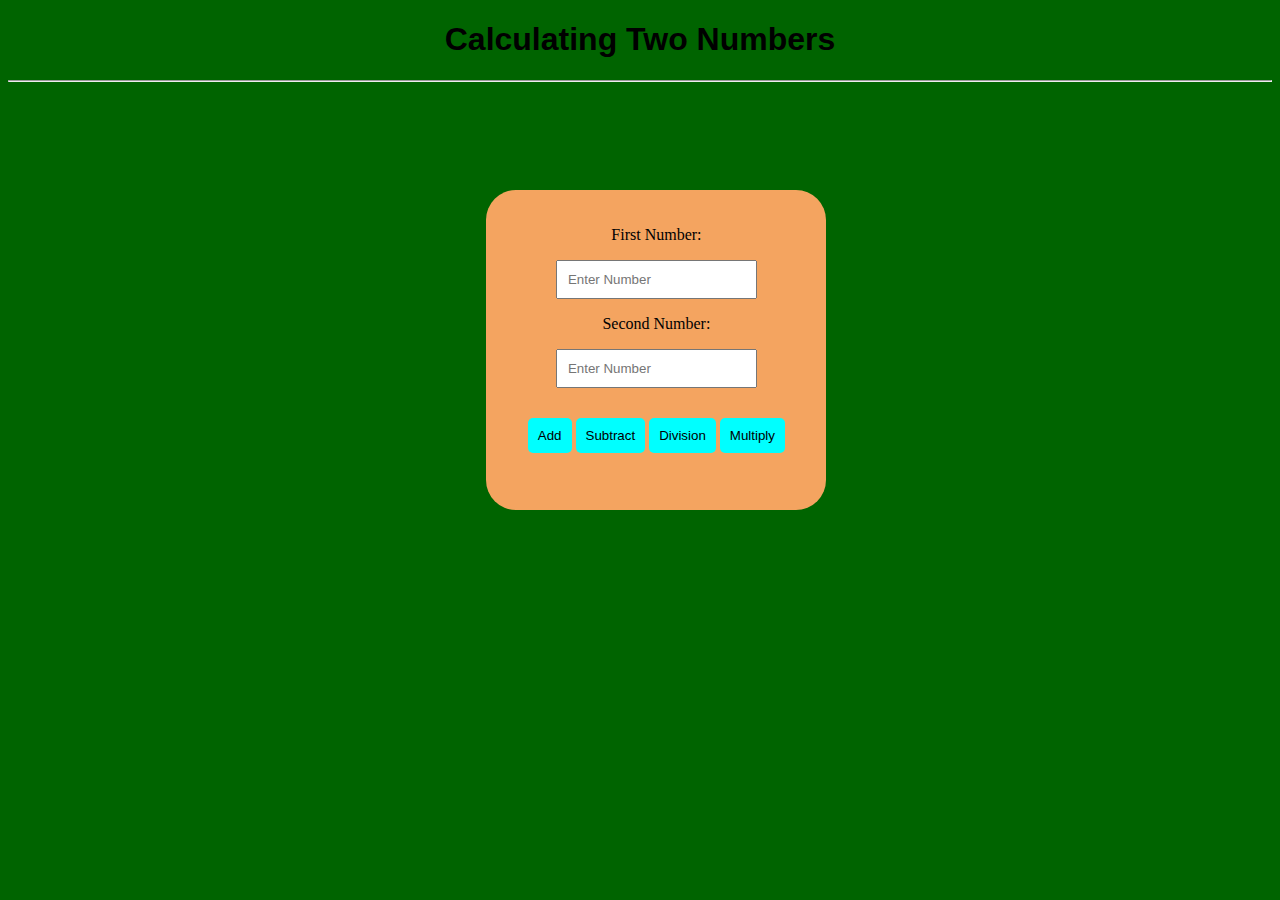
<file: Calc Project/index.html>
<!DOCTYPE html>
<html lang="en">
<head>
    <meta charset="UTF-8">
    <meta name="viewport" content="width=device-width, initial-scale=1.0">
    <title>Calculator</title>
    <link rel="stylesheet" href="style.css">
</head>
<body>
    <h1>Calculating Two Numbers</h1>
    <hr>
    <div id="calc">
        <p>First Number:</p>
        <input type="number"  placeholder="Enter Number" id="num1">
        <p>Second Number:</p>
        <input type="number"  placeholder="Enter Number" id="num2">
        <div id="calc2">
    <button id="btn1">Add</button>
    <button id="btn2">Subtract</button>
    <button id="btn3">Division</button>
    <button id="btn4">Multiply</button></div>
    <p id="getData"></p></div>
    <script src="script.js"></script>
</body>
</html>
</file>
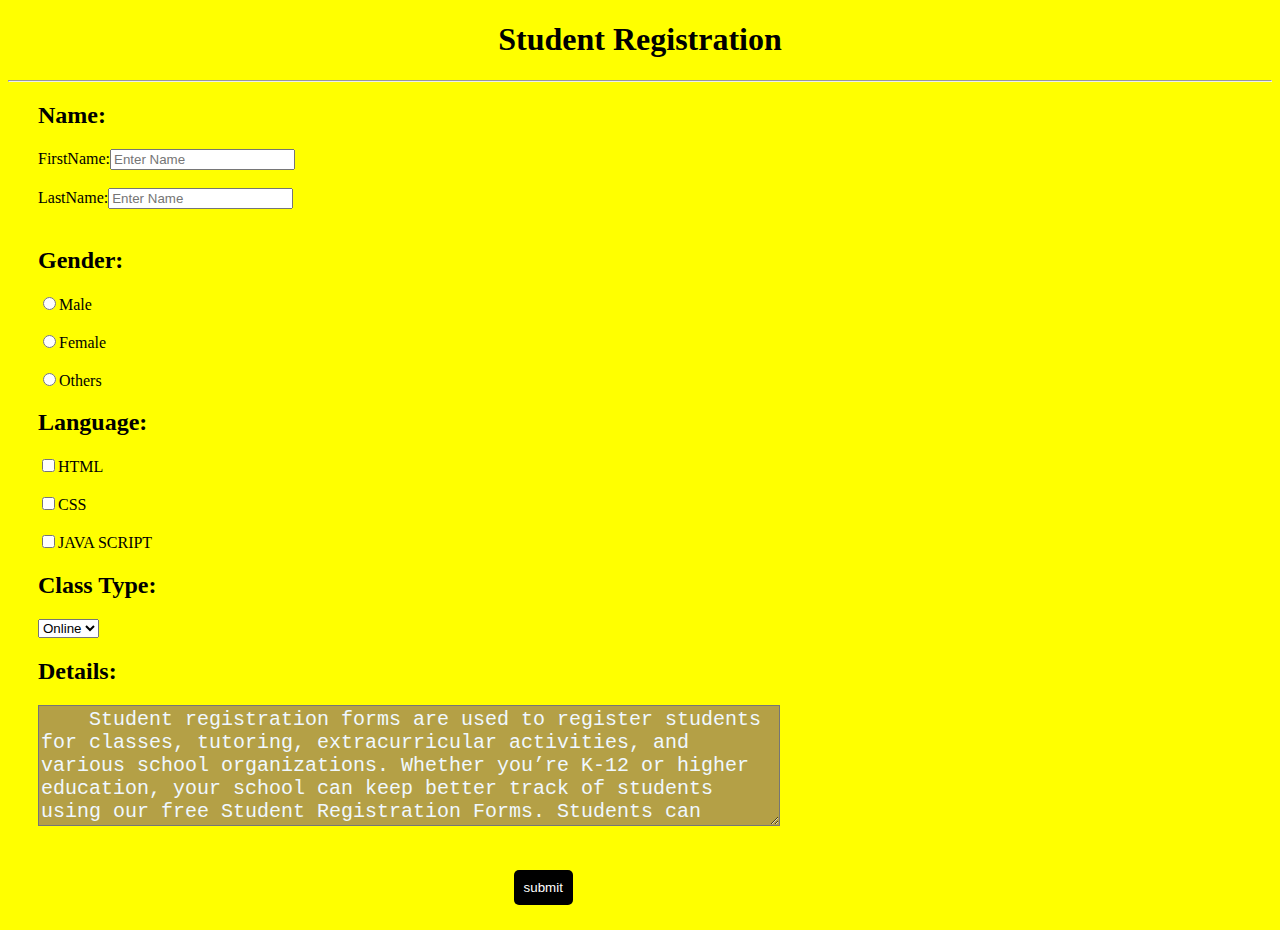
<file: Form Project/index.html>
<!DOCTYPE html>
<html lang="en">
<head>
    <meta charset="UTF-8">
    <meta name="viewport" content="width=device-width, initial-scale=1.0">
    <title>Create Form</title>
    <link rel="stylesheet" href="style.css" >
</head>
<body>
    <h1>Student Registration</h1>
    <hr>
    <form>
        <h2>Name:</h2>
FirstName:<input type="text"  placeholder="Enter Name" id="name1"><br><br>
LastName:<input type="text"  placeholder="Enter Name" id="name2"><br><br>

<h2>Gender:</h2>
<input type="radio" name="radio"  id="male" value="Male"><label for="male">Male</label><br><br>
<input type="radio" name="radio" id="female" value="Female" ><label for="female">Female</label><br><br>
<input type="radio" name="radio" id="other" value="Others"><label for="other">Others</label>
<h2>Language:</h2>
<input type="checkbox" name="html"  id="check1" value="Html"><label for="check1">HTML</label><br><br>
<input type="checkbox" name="css"  id="check2" value="Css" ><label for="check2">CSS</label><br><br>
<input type="checkbox" name="js"  id="check3" value="Java  script"><label for="check3">JAVA SCRIPT</label>
<h2>Class Type:</h2>
<select id="type" name="list" onchange="getSelectData()">
    <option value="online">Online</option>
    <option value="offline">Offline</option>
</select>
<h2>Details:</h2>
<textarea name="text" id="text1" placeholder="textarea" rows="5" cols="60">
    Student registration forms are used to register students for classes, tutoring, extracurricular activities, and various school organizations. Whether you’re K-12 or higher education, your school can keep better track of students using our free Student Registration Forms. Students can provide their personal information, upload files, and even submit payments online. Submissions will be sent to your Jotform account, and can then be sent to faculty and student leaders.
</textarea>
</form>
<button id="btn1">submit</button>
<p id="details"> </p>
<script src="script.js"></script>
</body>
</html>
</file>
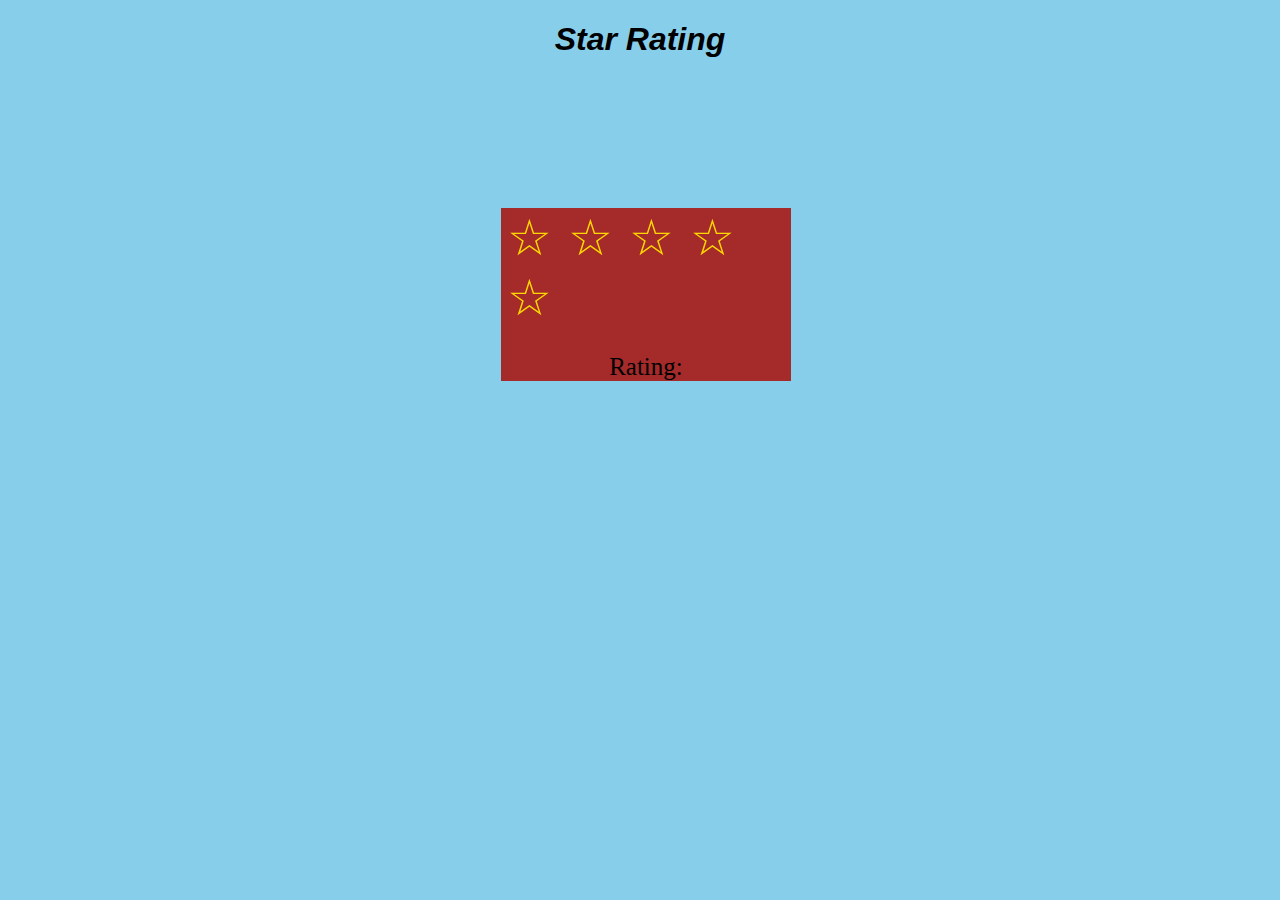
<file: Rating Project/index.html>
<!DOCTYPE html>
<html lang="en">
<head>
    <meta charset="UTF-8">
    <meta name="viewport" content="width=device-width, initial-scale=1.0">
    <title>Rating Star</title>
    <link rel="stylesheet" href="style.css">
</head>
<body>
    <h1>Star Rating</h1>
    <div class="star">
        <button class="rating">&#9734</button>
        <button class="rating">&#9734</button>
        <button class="rating">&#9734</button>
        <button class="rating">&#9734</button>
        <button class="rating">&#9734</button>
        <p id="result">Rating:</p>
    </div>

    <script src="script.js"></script>
</body>
</html>
</file>
<file: Calc Project/style.css>
body{
    text-align: center;
    background-color: darkgreen;
}
h1{
    font-family:'Trebuchet MS', 'Lucida Sans Unicode', 'Lucida Grande', 'Lucida Sans', Arial, sans-serif
}
#calc{
    margin-top: 100px;
    height: 280px;
    width: 300px;
    padding: 20px;
    left: 38%;
    position: absolute;
    border-radius: 30px;
    background-color:sandybrown
}
#num1,#num2{
    padding: 10px;
}
#calc2{
    margin-top: 30px;
}
#btn1{
    background: aqua;
    color: black;
    border-radius: 5px;
    padding: 10px;
    border: 30px;
    cursor: pointer;
}
#btn2{
    background: aqua;
    color: black;
    border-radius: 5px;
    padding: 10px;
    border: 30px;
    cursor: pointer;
}

#btn3{
    background: aqua;
    color: black;
    border-radius: 5px;
    padding: 10px;
    border: 30px;
    cursor: pointer;
}

#btn4{
    background: aqua;
    color: black;
    border-radius: 5px;
    padding: 10px;
    border: 30px;
    cursor: pointer;
}
</file>
<file: Form Project/style.css>
body{
    background-color: yellow;
}
#text1{
    font-size: 20px;
    background-color: rgb(180, 160, 70);
    color: aliceblue;
}
form{
    margin-left: 30px;
}
h1{
    text-align: center;
}
#btn1{
    color: white;
    background-color: black;
    border-radius: 5px;
    padding: 10px;
    border: 30px;
    cursor: pointer;
    position: relative;
    top: 40px;
    left: 40%;
}
#details{
    margin-top: 60px;
    margin-left: 30px;
    font-size: 30px;
}
</file>
<file: Rating Project/style.css>
body{
    background-color: skyblue;
}
.star{
    background-color:brown;
    width:290px;
    margin-left: 39%;
    margin-top: 150px;
}

h1{
    font-family: 'Franklin Gothic Medium', 'Arial Narrow', Arial, sans-serif;
    font-style: oblique;
    text-align:center;
}
.rating{
    border:none;
    font-size:50px;
    color:gold;
    background-color:unset;
}
P{
    font-size:25px;
    text-align:center;
}
</file>
